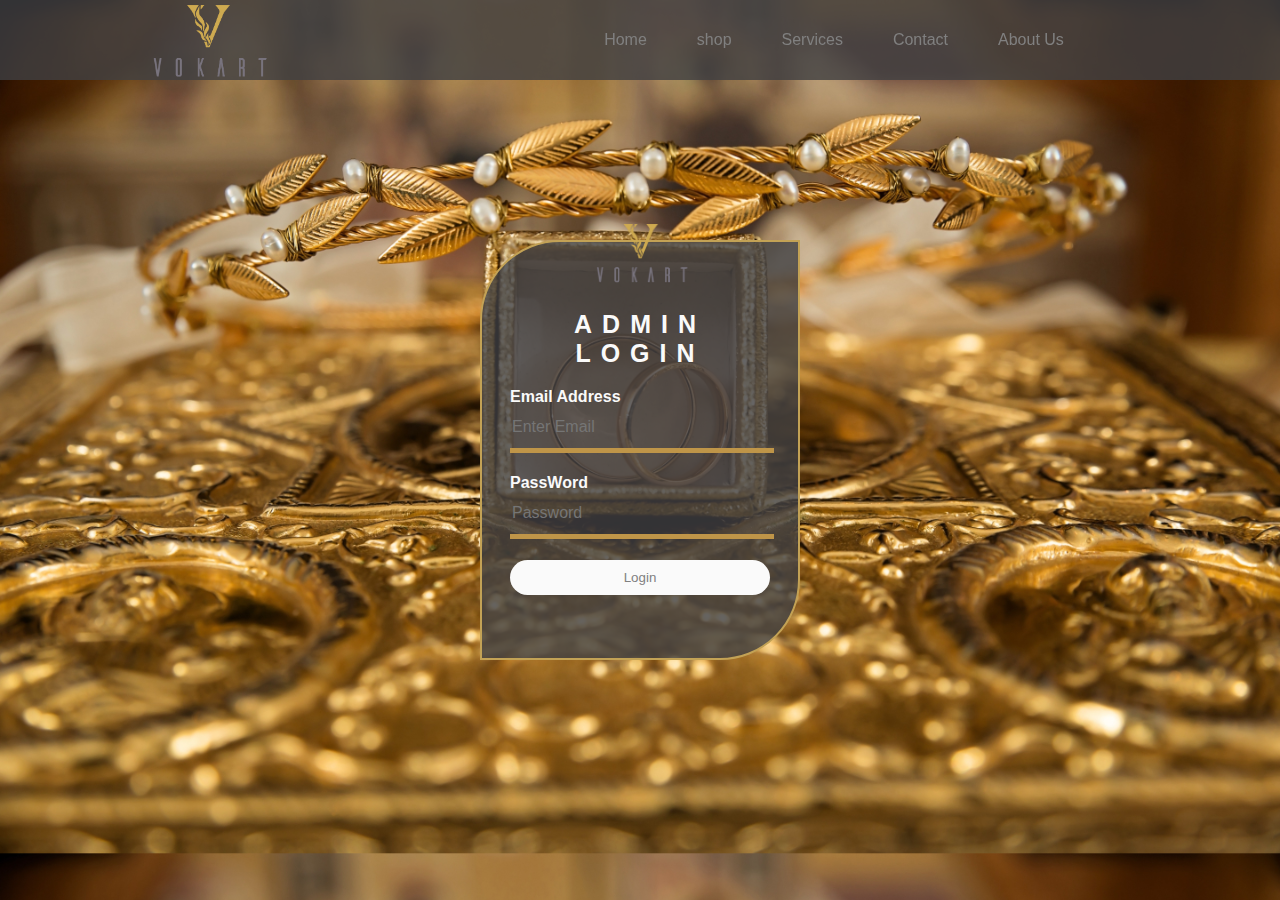
<file: login/login.html>
<!DOCTYPE html>
<html lang="pt-br">
  <head>
      <link rel="stylesheet" type="" href="login.css">
      <meta charset="utf-8">
      <title>Login Page</title>
   
  </head>
  <body>
<header>
      <nav >  

      <div class="logo">
            <a href="index.html"><img src="logo.png" alt="Vokart"></a>
      </div>

            <ul>
                  <li><a href="index.html">Home</a></li>
                  <li><a href="../fashion/fashion.html">shop</a></li>
                  <li><a href="#">Services</a></li>
                  <li><a href="#">Contact</a></li>
                  <li><a href="#"> About Us </a></li>
            </ul>


          
      </nav>
</header>
    


      <div class="login">
          <img src="logo.png" class="user" width="100" heigth="100" alt="">
          <h1>Admin Login</h1>
          <form>
              <p>Email Address</p>
              <input type="text" name="" placeholder="Enter Email">
              <p>PassWord</p>
              <input type="password" name="" placeholder="Password">
              <input type="submit" name="" value="Login">
              
          </form>
       </div>    
  </body>
</html>
</file>
<file: login/login.css>
body {
      margin: 0;
      padding: 0;
      background-image: url(bg.jpg); 
      background-size: cover;
      font-family: "Comfortaa", sans-serif;
}

nav {
      display: flex;
      align-items: center;
      justify-content: center;
      position: fixed;
      background:rgba(64, 64, 66, 0.8);
      margin: 0;
      width: 100%;
}



nav ul {
      display: flex;
      list-style-type: none;
      margin-left: auto;
      margin-right: auto;
      padding: 0;
      overflow: hidden;
      background-color: transparent;
}

nav li {
      padding-left: 50px;
      float: right;
      
}



nav a {
      text-decoration: none;
      color: gray;
}

a:hover {
      color: #C3A255;
}


.logo {
      margin-left: 150px;
      width: 188px;
      height: 80px;

}

.logo img {
      width: 125px;
      height: 75px;
      margin-top: 5px;
}


.login {
      width: 320px;
      height: 420px;
      border: 2px solid #C3A255;
      border-radius: 80px 0px 80px 0px;
      color: #FAFAFA;
      background-color: rgba(64, 64, 66, 0.8);
      top: 50%;
      left: 50%;
      position: absolute;
      transform: translate(-50%, -50%);
      box-sizing: border-box;
      padding: 68px 28px;
}

.user {
     
      position: absolute;
      top: -50px;
      left: 112px;
}

h1 {
      margin: 0;
      padding-top: 0;
      padding-left: 0;
      padding-bottom: 20px;
      letter-spacing: 10px;
      text-transform: uppercase;
      text-align: center;
      font-size: 25px;
}

.login p {
      margin: 0;
      padding: 0;
      font-weight: bold;
}

.login input {
      width: 100%;
      margin-bottom: 21px;
}

.login input[type="text"],
input[type="password"] {
      border: none;
      border-bottom: 5px solid #BF9548;
      background: transparent;
      outline: none;
      height: 40px;
      color: gray;
      font-size: 16px;
}

.login input[type="submit"] {
      border: none;
      outline: none;
      height: 35px;
      color: gray;
      background: #FAFAFA;
      border-radius: 20px;
      transition: 0.2s;
}

.login input[type="submit"]:hover {
      cursor: pointer;
      background: #BF9548;
      transition: 0.2s;
}

.login a {
      font-weight: bold;
      text-decoration: none;
      font-size: 12px;
      line-height: 30px;
      color: #4b4b4b;
      transition: 0.1s;
}

.login a:hover {
      transition: 0.2s;
      color: #BF9548;
}

.login img{
      margin-top: 32px;
}
</file>
